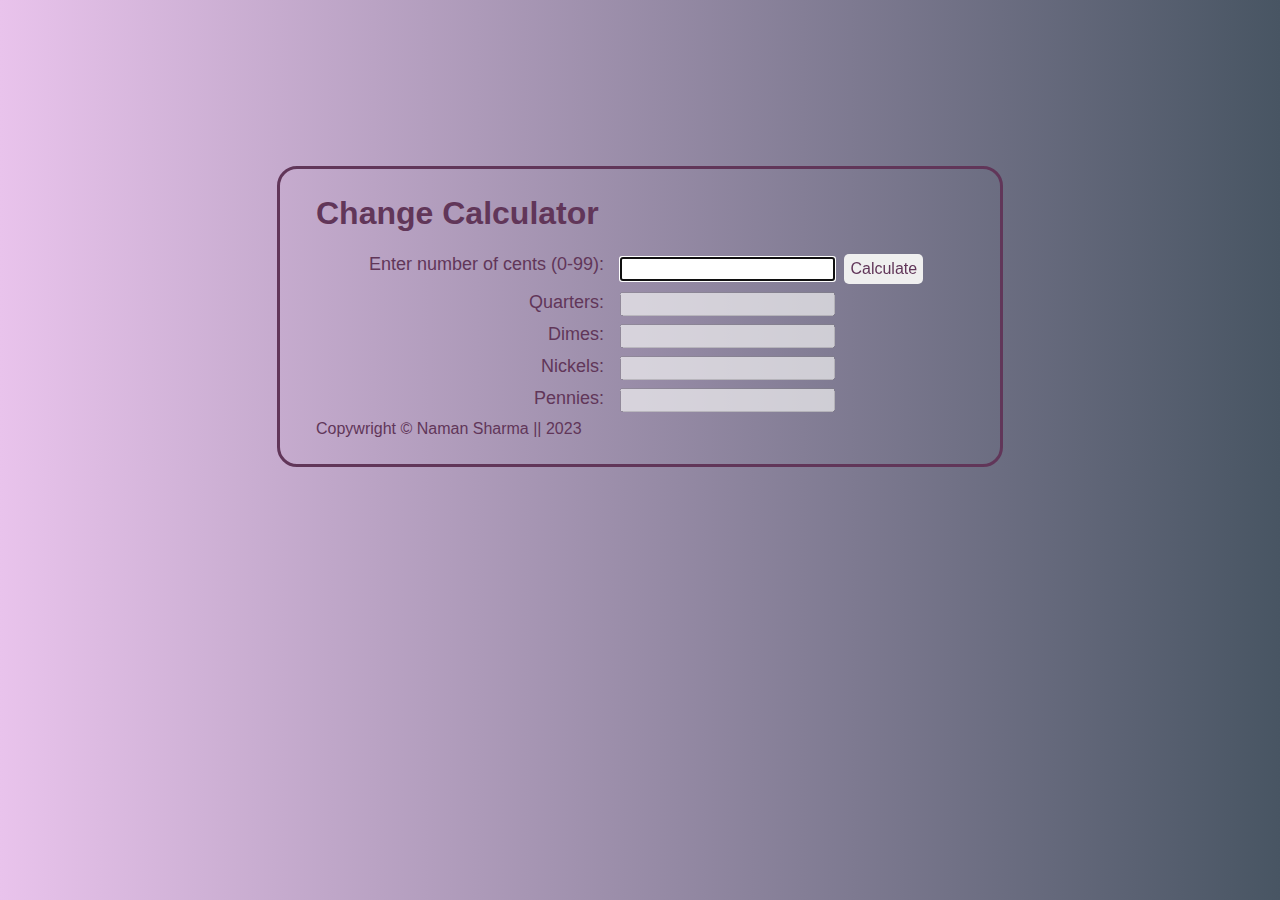
<file: Part1-change_literal/change_literal/index.html>
<!-- Student Name: Naman Sharma
Student ID: 8837689 -->

<!DOCTYPE html>
<html lang="en">
<head>
    <meta charset="UTF-8">	
	<meta name="viewport" content="width=device-width, initial-scale=1">
    <title>Change Calculator</title>
    <link rel="stylesheet" href="calculate.css">
</head>
<body>
    <main>
        <h1>Change Calculator</h1>
		<div>
			<label>Enter number of cents (0-99):</label>
			<input type="text" id="cents">
			<input type="button" value="Calculate" name="calculate" id="calculate">
		</div>
		<div>
			<label>Quarters:</label>
			<input type="text" id="quarters" disabled>
		</div>
		<div>
			<label>Dimes:</label>
			<input type="text" id="dimes" disabled>
		</div>
		<div>
			<label>Nickels:</label>
			<input type="text" id="nickels" disabled>
		</div>
        <div>
			<label>Pennies:</label>
			<input type="text" id="pennies" disabled>
		</div>
		<small>Copywright &copy; Naman Sharma || 2023</small>
    </main>
	<script src="https://code.jquery.com/jquery-3.4.1.slim.min.js"></script>
   	<script src="calculate.js"></script>
	<script src="library_coin.js"></script>
</body>
</html>
</file>
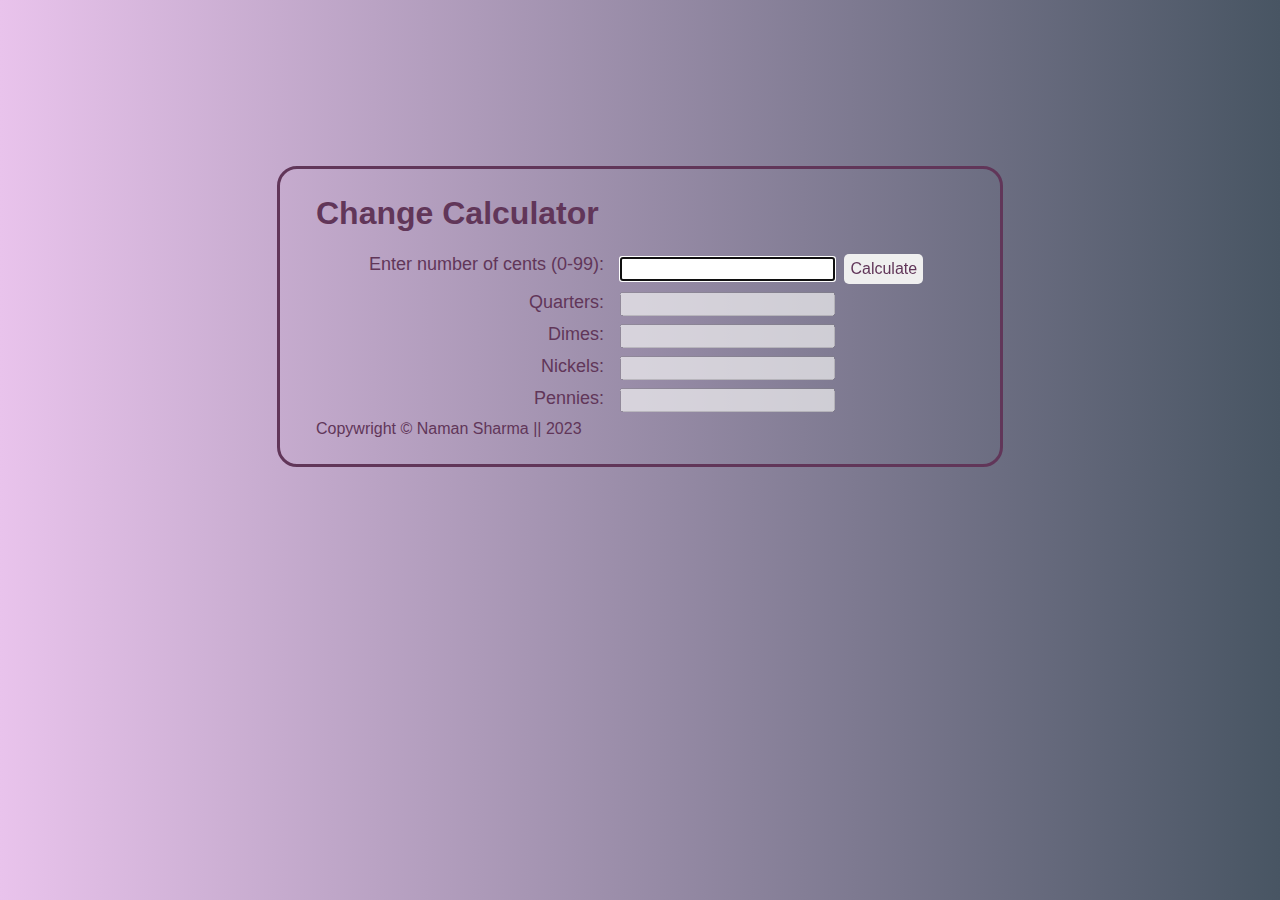
<file: Part2-change_class/change_class/index.html>
<!-- Student Name: Naman Sharma
Student ID: 8837689 -->

<!DOCTYPE html>
<html lang="en">
<head>
    <meta charset="UTF-8">	
	<meta name="viewport" content="width=device-width, initial-scale=1">
    <title>Change Calculator</title>
    <link rel="stylesheet" href="calculate.css">
</head>
<body>
	<!-- The changes -->
    <main>
        <h1>Change Calculator</h1>
		<div>
			<label>Enter number of cents (0-99):</label>
			<input type="text" id="cents">
			<input type="button" value="Calculate" name="calculate" id="calculate">
		</div>
		<div>
			<label>Quarters:</label>
			<input type="text" id="quarters" disabled>
		</div>
		<div>
			<label>Dimes:</label>
			<input type="text" id="dimes" disabled>
		</div>
		<div>
			<label>Nickels:</label>
			<input type="text" id="nickels" disabled>
		</div>
        <div>
			<label>Pennies:</label>
			<input type="text" id="pennies" disabled>
		</div>
		<small>Copywright &copy; Naman Sharma || 2023</small>
    </main>
	<script src="https://code.jquery.com/jquery-3.4.1.slim.min.js"></script>
   	<script src="calculate.js"></script>
	<script src="library_coin.js"></script>
</body>
</html>
</file>
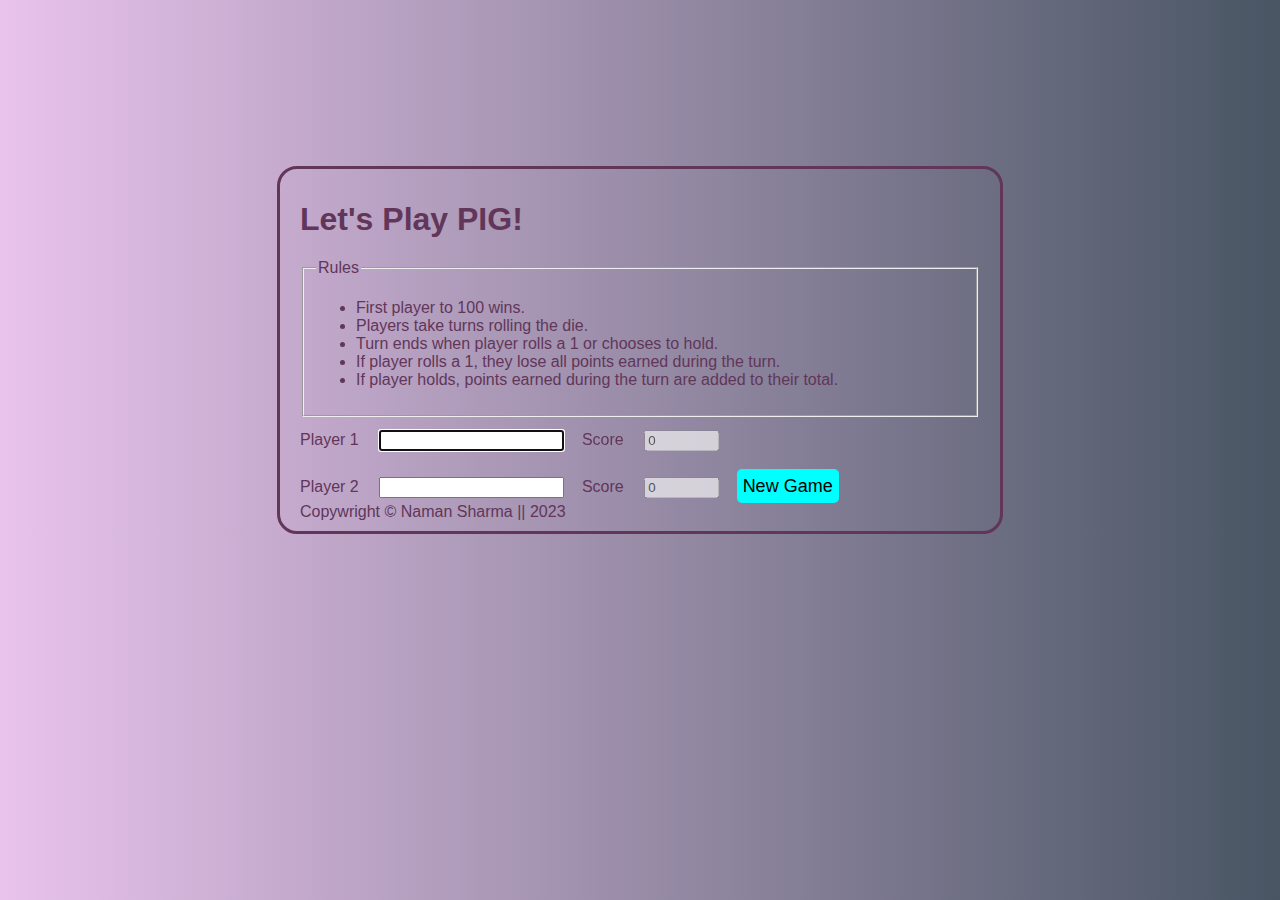
<file: Part3-pig/pig/index.html>
<!-- Student Name: Naman Sharma
Student ID: 8837689 -->

<!DOCTYPE html>
<html lang="en">

<head>
    <meta charset="UTF-8" >
    <title>Pig Dice Game</title>
    <link rel="stylesheet" href="pig.css">
    <script src="https://code.jquery.com/jquery-3.1.1.min.js"></script>
    <script src="library_die.js" defer></script>
    <script src="library_pig.js" defer></script>
    <script src="library_game.js" defer></script>
    <script src="pig.js" defer></script>
</head>

<body>
    <main>
        <h1>Let's Play PIG!</h1>
        <fieldset>
            <legend>Rules</legend>
            <ul>
                <li>First player to 100 wins.</li>
                <li>Players take turns rolling the die.</li>
                <li>Turn ends when player rolls a 1 or chooses to hold.</li>
                <li>If player rolls a 1, they lose all points earned during the turn.</li>
                <li>If player holds, points earned during the turn are added to their total.</li>
            </ul>
        </fieldset>
        <label for="player1">Player 1</label>
        <input type="text" id="player1">
        <label for="score1">Score</label>
        <input type="text" id="score1" value="0" disabled><br>
        <label for="player2">Player 2</label>
        <input type="text" id="player2">
        <label for="score2">Score</label>
        <input type="text" id="score2" value="0" disabled>
        <input type="button" id="new_game" value="New Game"><br>

        <section id="turn" class="open">
            <p><span id="current">&nbsp;</span>'s turn</p>
            <input type="button" id="roll" value="Roll">
            <input type="button" id="hold" value="Hold">

            <label for="die">Die</label>
            <input type="text" id="die" disabled>
            <label for="total">Total</label>
            <input type="text" id="total" disabled>
            <p class="center"><span id="result">&nbsp;</span></p>
        </section>
		<small>Copywright &copy; Naman Sharma || 2023</small>
    </main>
</body>
</html>
</file>
<file: Part1-change_literal/change_literal/calculate.css>
/* Student Name: Naman Sharma
Student ID: 8837689*/

body {
    font-family: Arial, Helvetica, sans-serif;
    background-image: linear-gradient(90deg, #e9c3ec 0%, #485563 100%);
    margin: 0 auto;
    color: #613659;
    border: 3px solid #613659;
    margin-top: 13%;
    width: 680px;
    padding: 10px 20px;
    border-radius: 20px;
}
h1 {
	color: #613659;
	margin-top: 0;
}
small
{
    color: #613659;
    font-size: 16px;
}
main {
    padding: 1em 1em;
}
div {
	margin-bottom: 0.5em;
    font-size: 16px;
}
label {
    font-size:18px;
	float: left;
    width: 16em;
    text-align: right;
}
input {
    margin-left: 1em;
    font-size: 16px;
}
#calculate {
	margin-bottom: 0em;
    margin-left: 5px;
    height: 30px;
    border:none;
    font-size: 16px;
    color:black;
    border-radius: 5px;
    color: #613659;
}
#calculate:hover{
    background-color: rgb(77, 255, 0);
}
</file>
<file: Part2-change_class/change_class/calculate.css>
/* Student Name: Naman Sharma
Student ID: 8837689 */

body {
    font-family: Arial, Helvetica, sans-serif;
    background-image: linear-gradient(90deg, #e9c3ec 0%, #485563 100%);
    margin: 0 auto;
    color: #613659;
    border: 3px solid #613659;
    margin-top: 13%;
    width: 680px;
    padding: 10px 20px;
    border-radius: 20px;
}
h1 {
	color: #613659;
	margin-top: 0;
}
small
{
    color: #613659;
    font-size: 16px;
}
main {
    padding: 1em 1em;
}
div {
	margin-bottom: 0.5em;
    font-size: 16px;
}
label {
    font-size:18px;
	float: left;
    width: 16em;
    text-align: right;
}
input {
    margin-left: 1em;
    font-size: 16px;
}
#calculate {
	margin-bottom: 0em;
    margin-left: 5px;
    height: 30px;
    border:none;
    font-size: 16px;
    color:black;
    border-radius: 5px;
    color: #613659;
}
#calculate:hover{
    background-color: rgb(77, 255, 0);
}
</file>
<file: Part3-pig/pig/pig.css>
/* Student Name: Naman Sharma
Student ID: 8837689 */

body {
    font-family: Arial, Helvetica, sans-serif;
    background-image: linear-gradient(90deg, #e9c3ec 0%, #485563 100%);
    margin: 0 auto;
    color: #613659;
    border: 3px solid #613659;
    margin-top: 13%;
    width: 680px;
    padding: 10px 20px;
    border-radius: 20px;
}
h1 {
    color: #613659;
}
small{
    color: #613659;
    font-size: 16px;
    margin-top:5px;
    margin-bottom: 5px;
}

label {
    display: inline-block;
    margin-right: 1em;
}
input {
    margin-top: 1em;
    margin-right: 1em;
}
#turn p {
    color: red;
    margin-top: 1em;
    font-size: 18px;
}
#turn
{
    margin-bottom: 15px;
}
#score1, #score2, #die, #total {
    width: 5em;
}
.open {
    display: none;
}
#roll, #hold, #new_game{
    margin-left: 0px;
    height: 34px;
    border:none;
    font-size: 18px;
    color:black;
    border-radius: 5px;
    background-color: cyan;
}

#roll:hover, #hold:hover, #new_game:hover{
    background-color: rgb(77, 255, 0);

}
</file>
